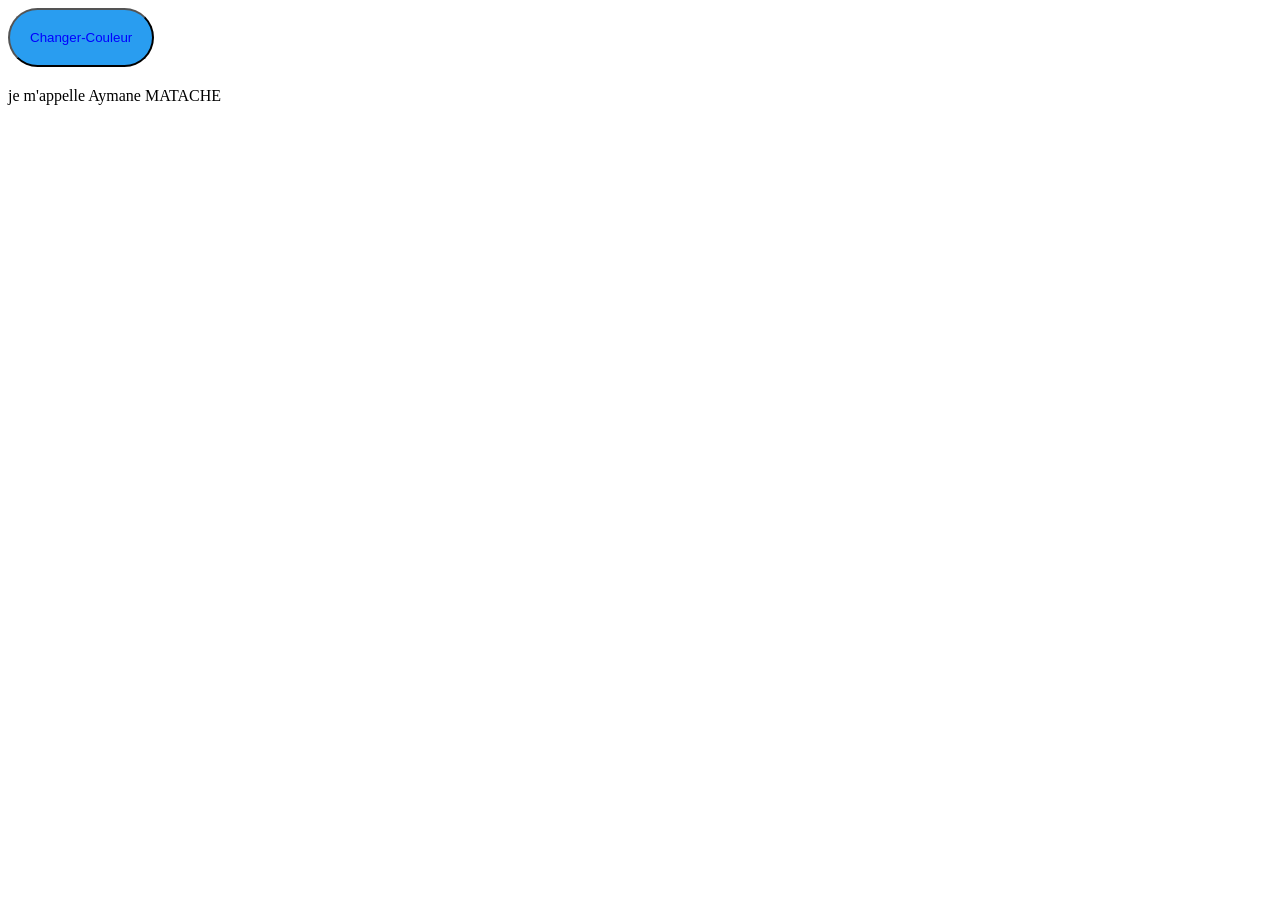
<file: Exercice1/index.html>
<!DOCTYPE html>
<html lang="en">
<head>
    <meta charset="UTF-8">
    <meta name="viewport" content="width=device-width, initial-scale=1.0">
    <title>Document</title>
</head>
<body>
    <button id="button" onclick="changer()">Changer-Couleur</button>
    <div id="fond">
        je m'appelle Aymane MATACHE
    </div>
    <script src="monscript.js"></script>
</body>
</html>
</file>
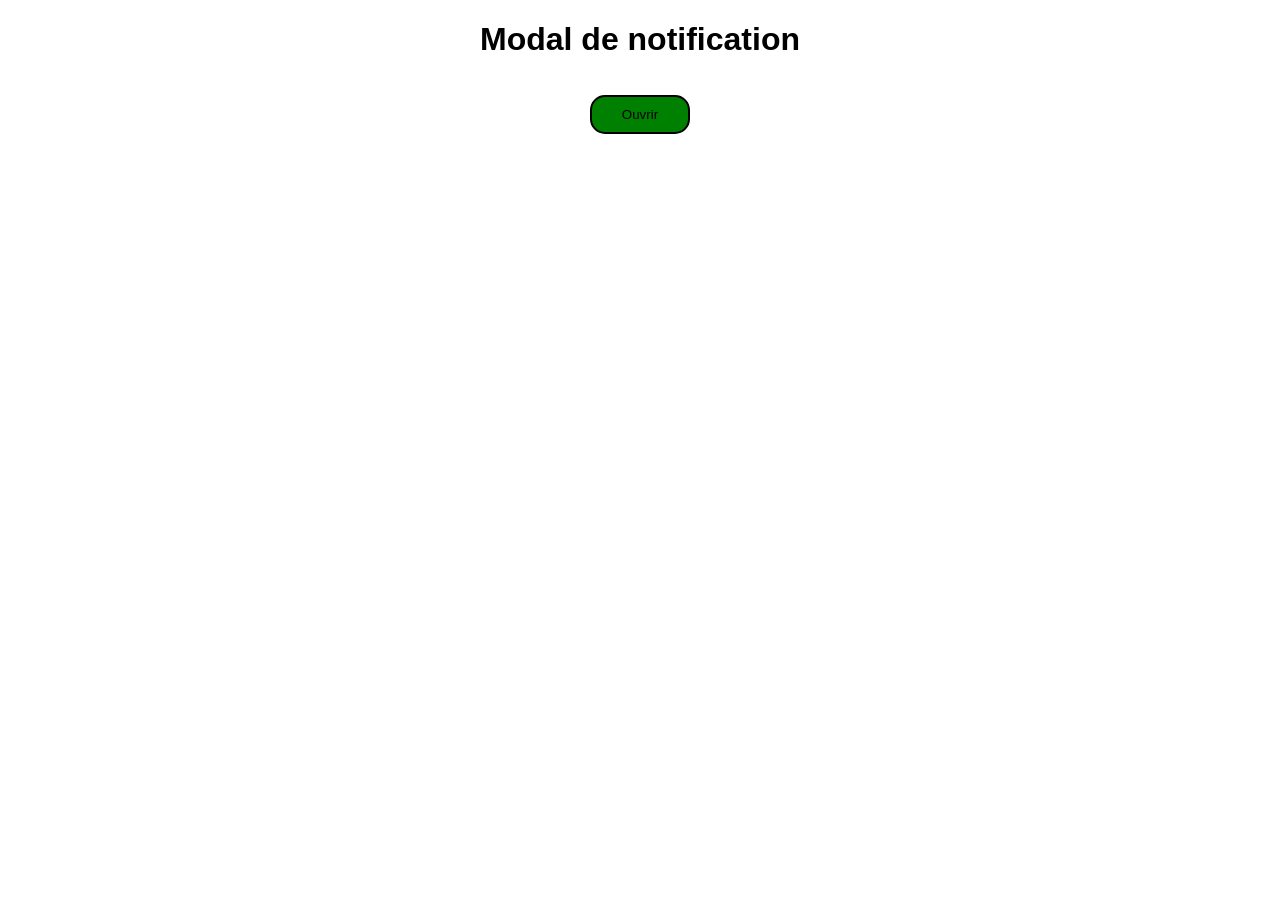
<file: Exercice10/index.html>
<!DOCTYPE html>
<html lang="en">
<head>
    <meta charset="UTF-8">
    <meta name="viewport" content="width=device-width, initial-scale=1.0">
    <title>Document</title>
    <link rel="stylesheet" href="monstyle.css">
</head>
<body>
    <div class="container">
        <h1> Modal de notification </h1>
        <button id="OpenBtn" >Ouvrir</button>
    </div>
    <div id="notification">
        <h2>Notification</h2>
        <p>Ceci est un message de notification important !</p>
        <button id="CloseBtn">Fermer</button>
    </div>    
    <script src="monscript.js"></script>
</body>
</html>
</file>
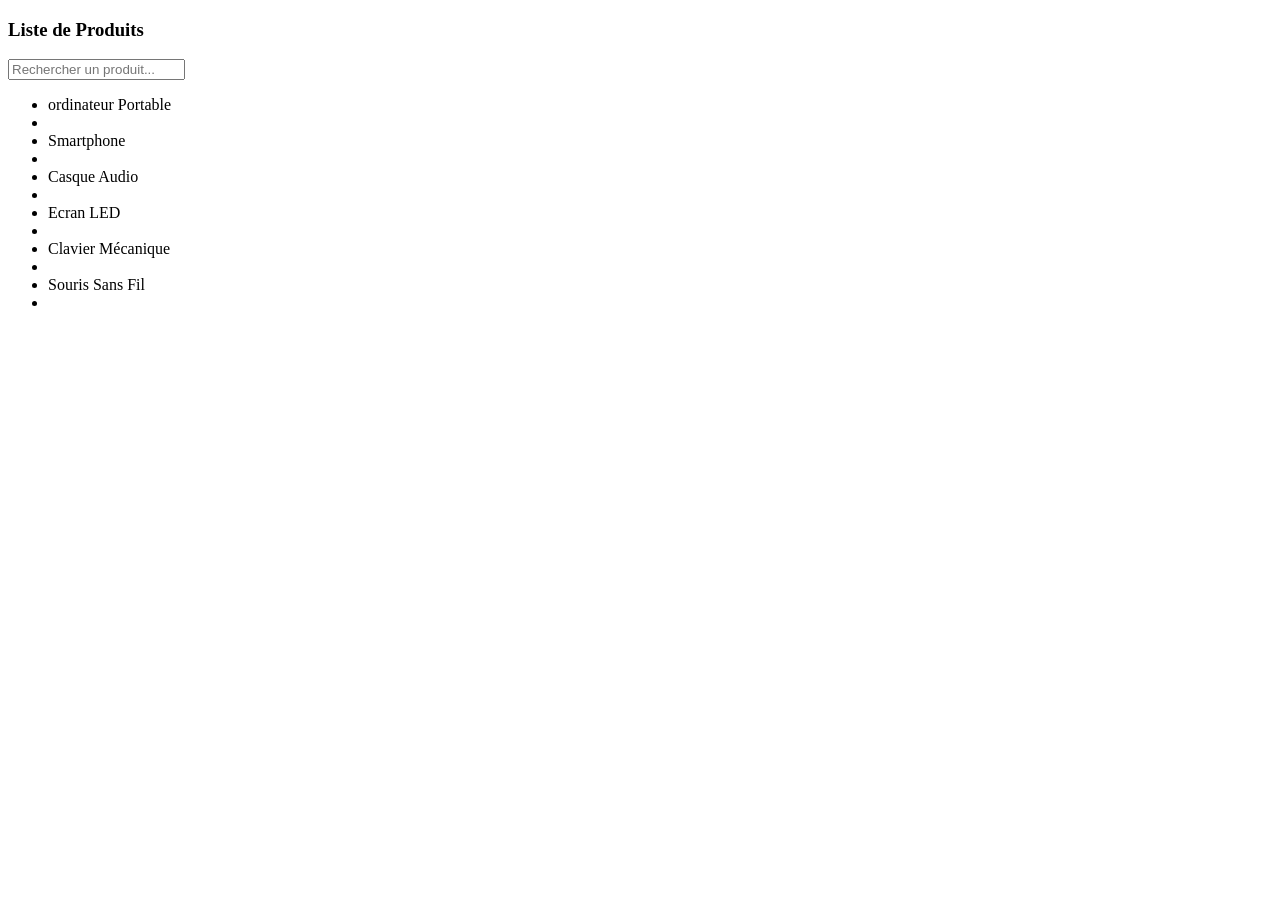
<file: Exercice11/index.html>
<!DOCTYPE html>
<html lang="en">
<head>
    <meta charset="UTF-8">
    <meta name="viewport" content="width=device-width, initial-scale=1.0">
    <title>Document</title>
</head>
<body>
    <h3>Liste de Produits</h3>
    <input type="text" id="searchInput" placeholder="Rechercher un produit...">
    <ul id="productList">
        <!--les  produits seront injectés ici par JS  -->
    </ul>
    <script src="monscript.js"></script>
</body>
</html>
</file>
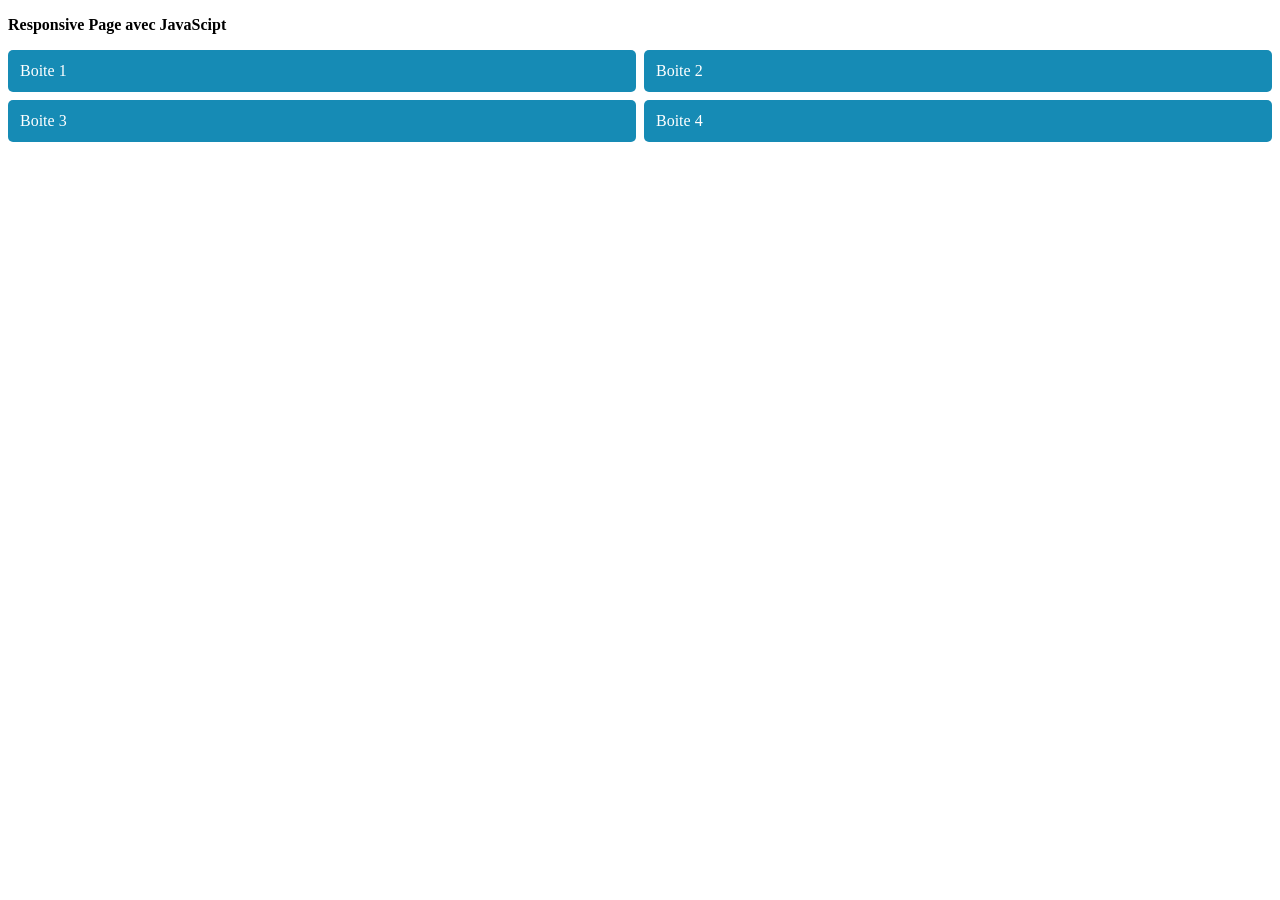
<file: Exercice12/index.html>
<!DOCTYPE html>
<html lang="en">
<head>
    <meta charset="UTF-8">
    <meta name="viewport" content="width=device-width, initial-scale=1.0">
    <title>Document</title>
    <link rel="stylesheet" href="monstyle.css">
</head>
<body>
    <h3>Responsive Page avec JavaScipt</h3>

    <div id="container">
        <div class="box">Boite 1</div>
        <div class="box">Boite 2</div>
        <div class="box">Boite 3</div>
        <div class="box">Boite 4</div>
    </div>
    <script src="monscript.js"></script>
</body>
</html>
</file>
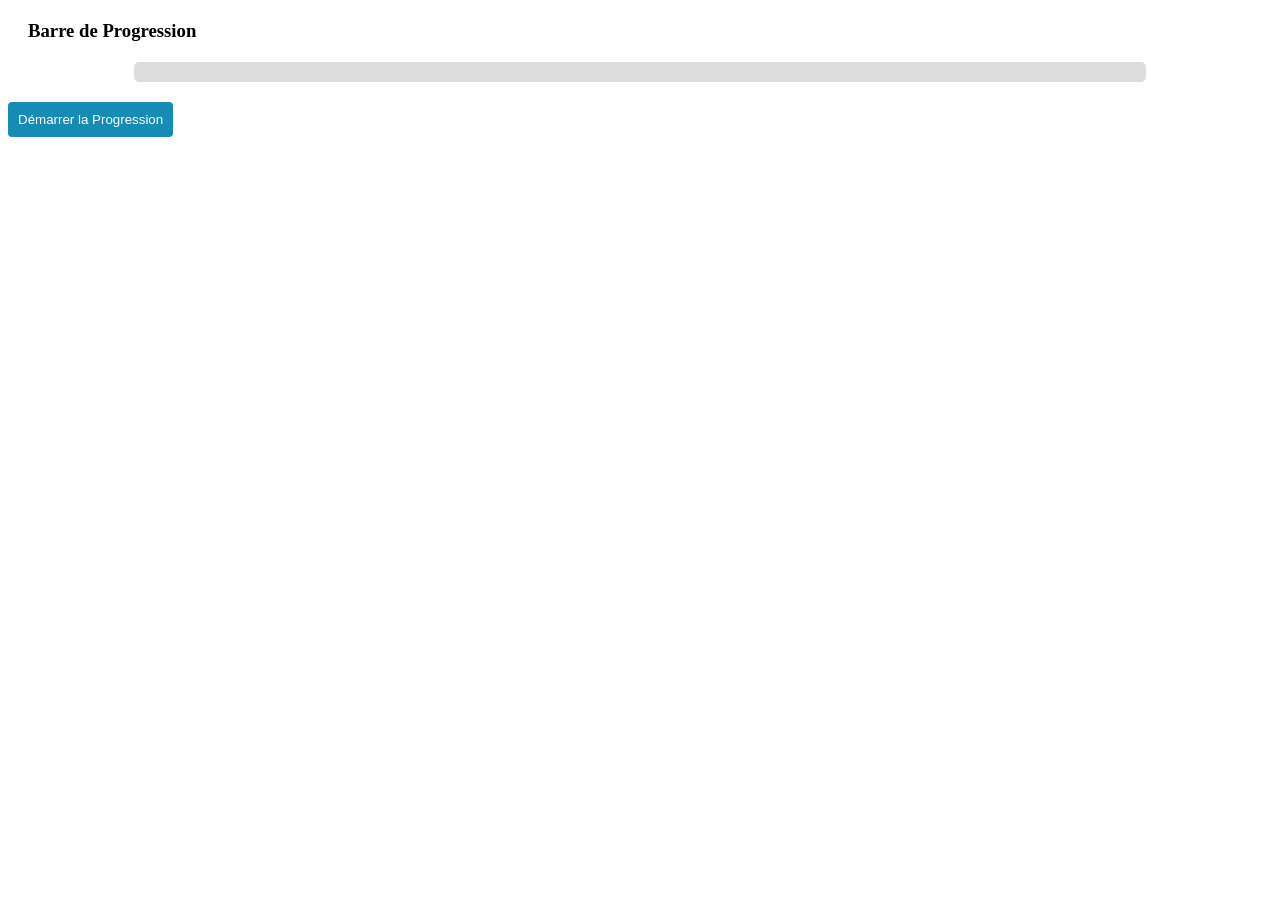
<file: Exercice13/index.html>
<!DOCTYPE html>
<html lang="en">
<head>
    <meta charset="UTF-8">
    <meta name="viewport" content="width=device-width, initial-scale=1.0">
    <title>Document</title>
    <link rel="stylesheet" href="monstyle.css">
</head>
<body>
    <h3>Barre de Progression</h3>
    <div class="progress-container">
        <div id="progress-bar"></div>
    </div>
    <button onclick="demarrerProgression()">Démarrer la Progression</button>
    <script src="monscript.js"></script>
</body>
</html>
</file>
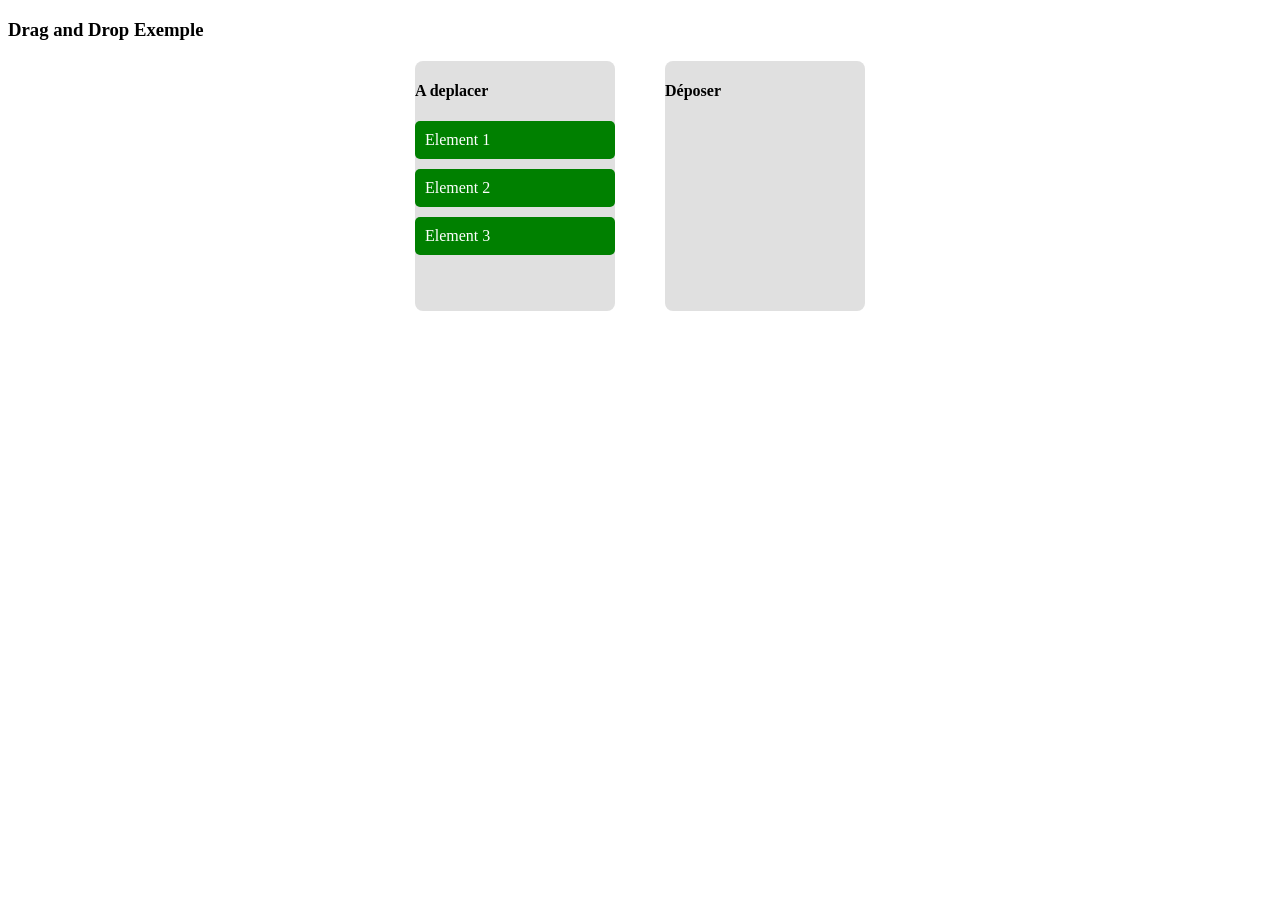
<file: Exercice14/index.html>
<!DOCTYPE html>
<html lang="en">
<head>
    <meta charset="UTF-8">
    <meta name="viewport" content="width=device-width, initial-scale=1.0">
    <title>Document</title>
    <link rel="stylesheet" href="monstyle.css">
</head>
<body>
    <h3>Drag and Drop Exemple </h3>
    <div class="container">
        <div class="box" id="source" ondragover="allowDrop(event)" ondrop="drop(event)"><!--ondragover glisser par souris et ondrop relache-->
            <h4>A deplacer</h4>
            <div class="item" id="item1" draggable="true" ondragstart="drag(event)">Element 1</div>
            <div class="item" id="item2" draggable="true" ondragstart="drag(event)">Element 2</div>
            <div class="item" id="item3" draggable="true" ondragstart="drag(event)">Element 3</div>
        </div>
        <div class="box target" id="target" ondragover="allowDrop(event)" ondrop="drop(event)">
            <h4>Déposer</h4>
        </div>
    </div>
    <script src="monscript.js"></script>
</body>
</html>
</file>
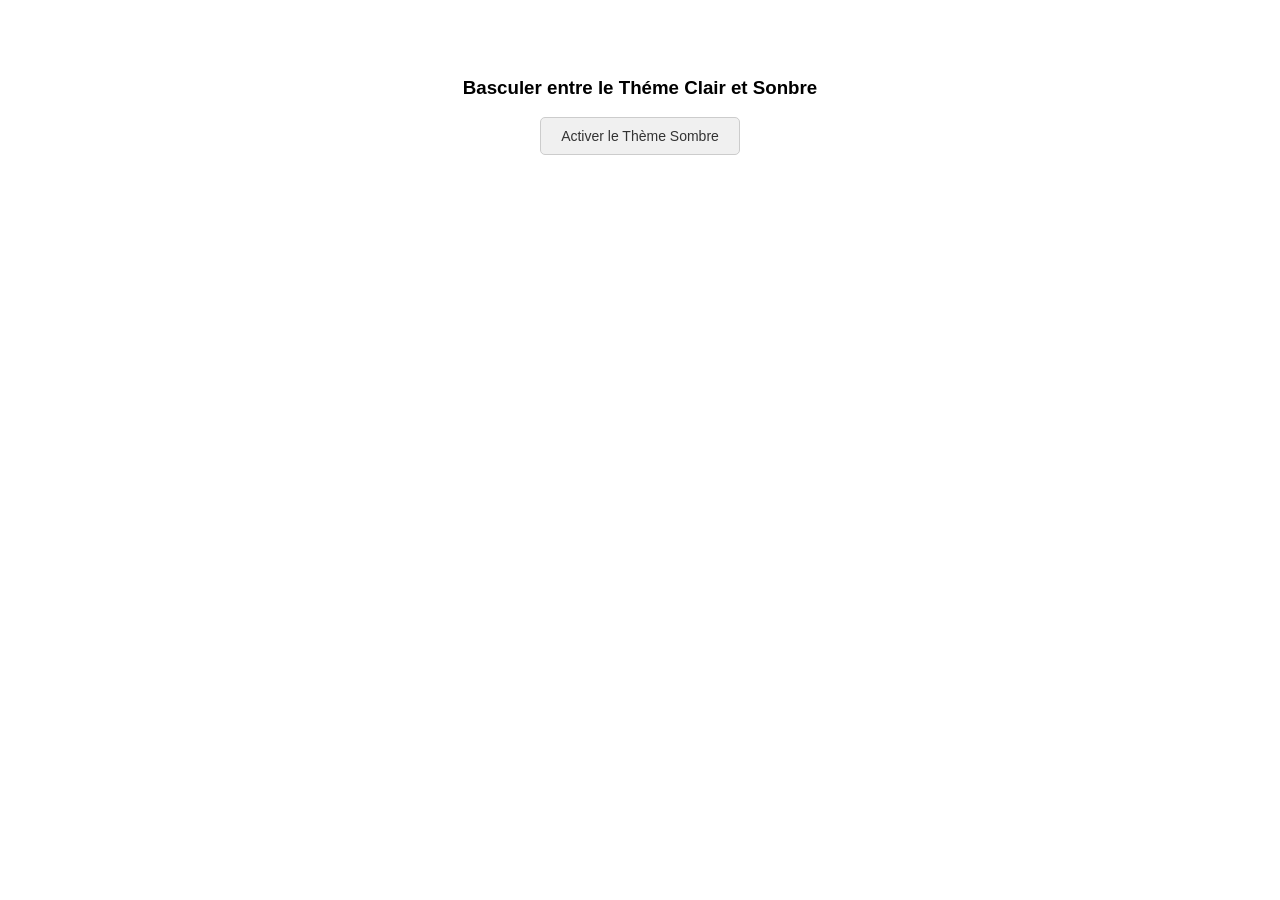
<file: Exercice15/index.html>
<!DOCTYPE html>
<html lang="en">
<head>
    <meta charset="UTF-8">
    <meta name="viewport" content="width=device-width, initial-scale=1.0">
    <title>Document</title>
    <link rel="stylesheet" href="monstyle.css">
</head>
<body>
    <h3>Basculer entre le Théme Clair et Sonbre</h3>
    <button id="theme-toggle">Activer la theme sombre</button>
    <script src="monscript.js"></script>
</body>
</html>
</file>
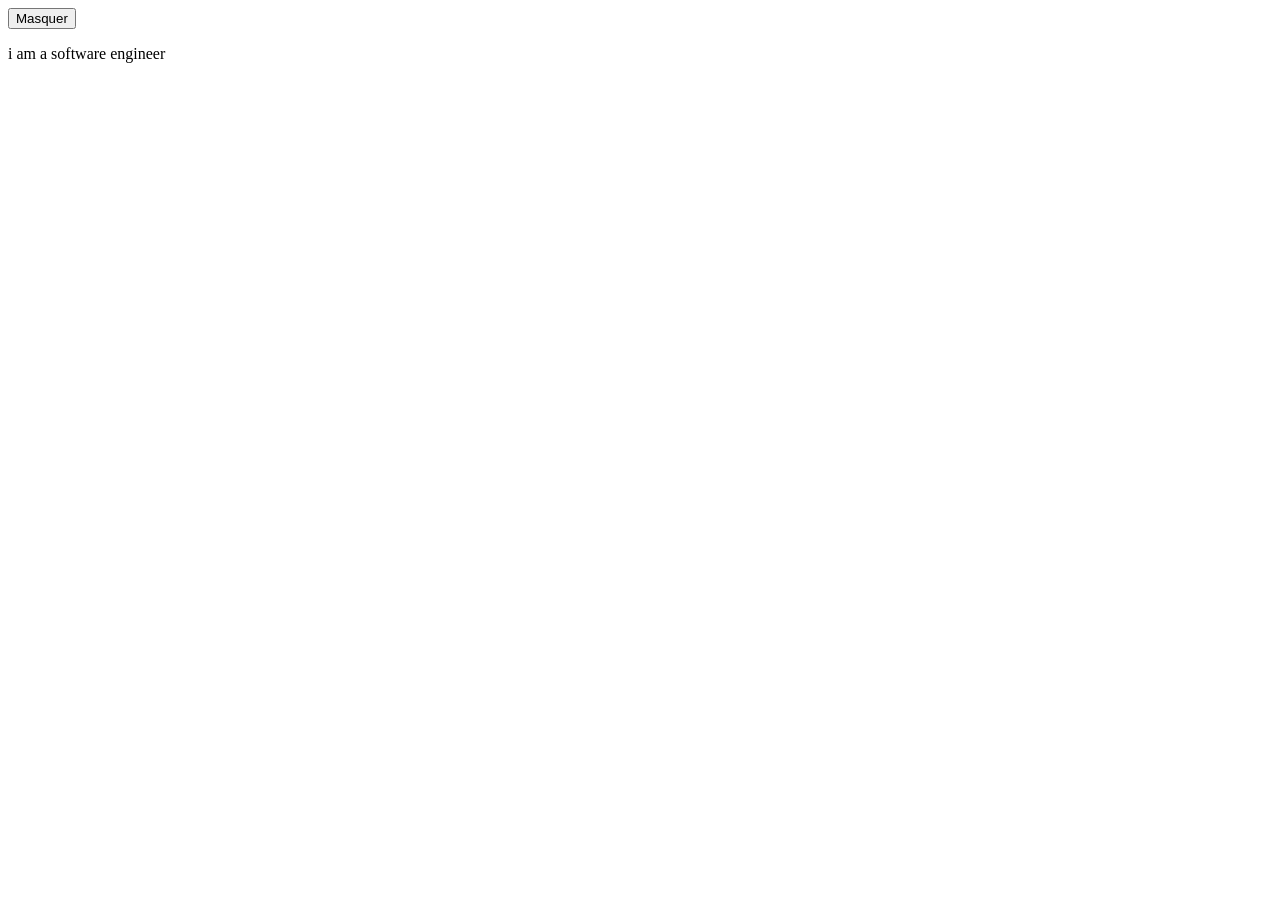
<file: Exercice2/index.html>
<!DOCTYPE html>
<html lang="en">
<head>
    <meta charset="UTF-8">
    <meta name="viewport" content="width=device-width, initial-scale=1.0">
    <title>Document</title>
</head>
<body>
    <button id="button" onclick="Masquer()">Masquer</button>
    <p id="paragraphe">i am a software engineer</p>
    <script src="monscript.js"></script>
</body>
</html>
</file>
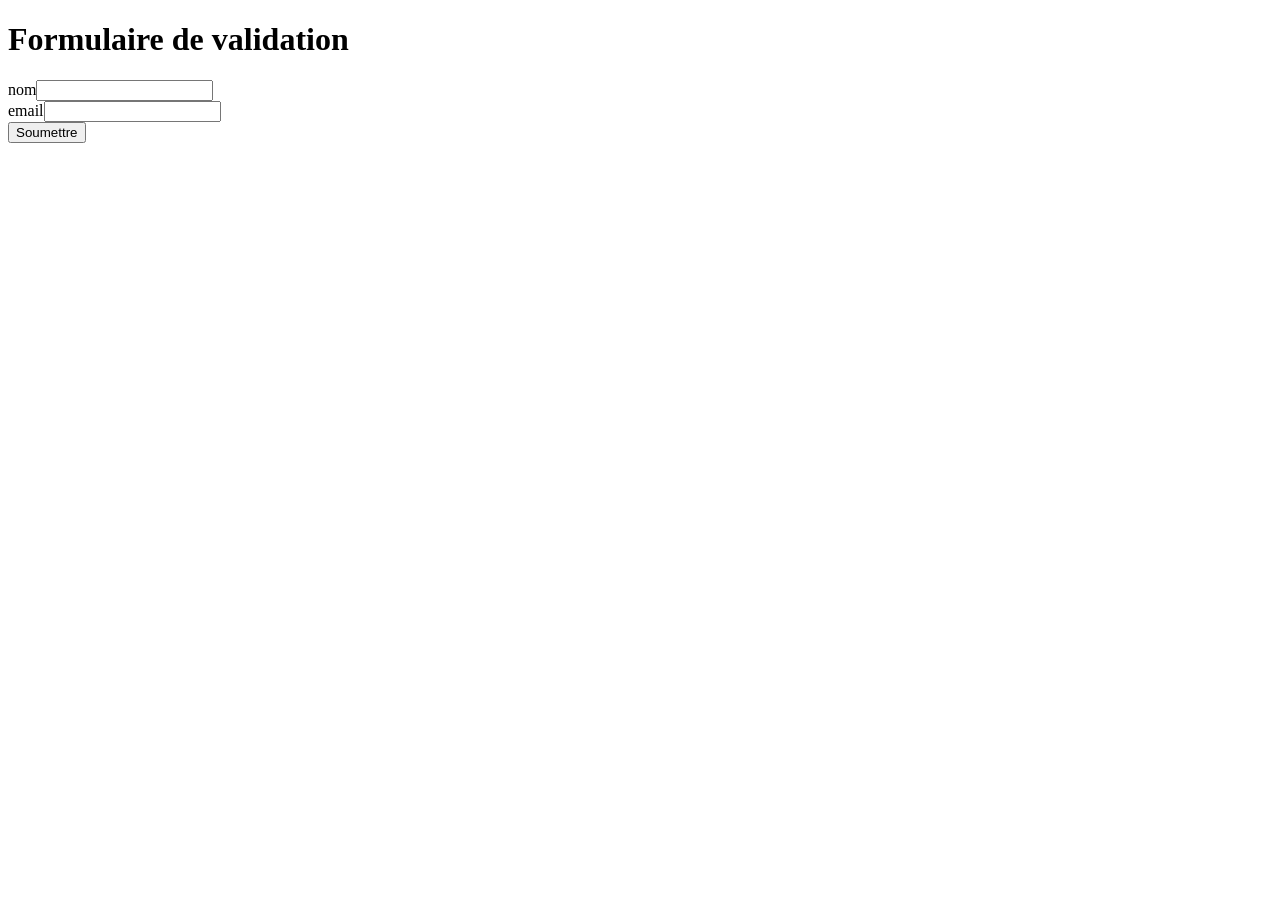
<file: Exercice3/index.html>
<!DOCTYPE html>
<html lang="en">
<head>
    <meta charset="UTF-8">
    <meta name="viewport" content="width=device-width, initial-scale=1.0">
    <title>Document</title>
</head>
<body>
    <form id="form">
        <h1>Formulaire de validation</h1>
        <label >nom<input type="text" id="nom"></label><br>
        <label >email<input type="text" id="email"></label><br>
        <button  type ="button" class="button" onclick="valider()">Soumettre</button>
        <!-- type =button ->la button ne recharge la page auto -->
        <p id="p1"></p>
    </form>
    <script src="monscript.js"></script>
</body>
</html>
</file>
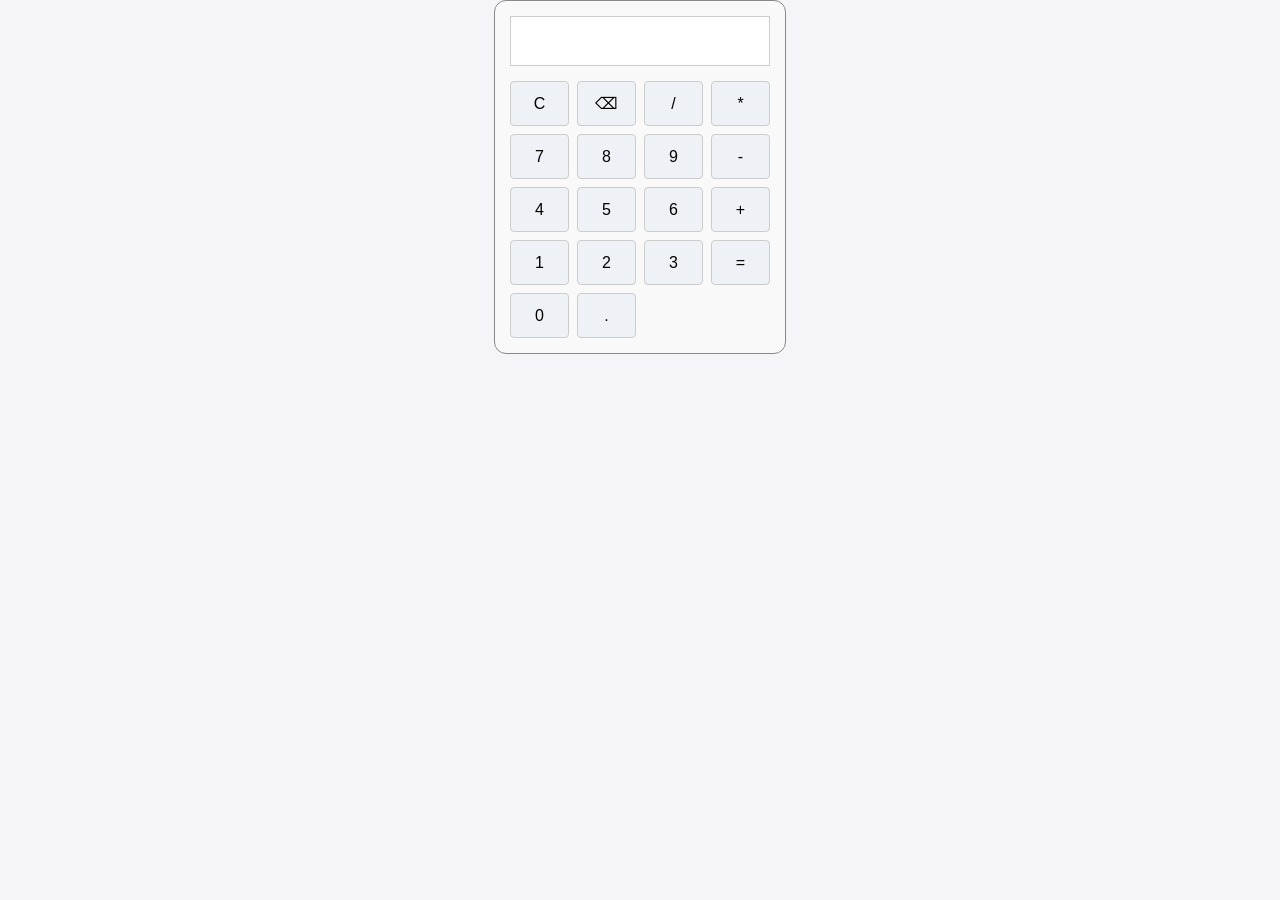
<file: Exercice4/index.html>
<!DOCTYPE html>
<html lang="en">
<head>
    <meta charset="UTF-8">
    <meta name="viewport" content="width=device-width, initial-scale=1.0">
    <title>Document</title>
    <link rel="stylesheet" href="monstyle.css">
</head>
<body>
    <div class="calculator">
        <input id="display" readonly></input>
        <div class="keys">
            <button onclick="clearDisplay()">C</button>
            <button onclick="deleteLast()">⌫</button>
            <button onclick="appendToDisplay('/')">/</button>
            <button onclick="appendToDisplay('*')">*</button>
            <button onclick="appendToDisplay('7')">7</button>
            <button onclick="appendToDisplay('8')">8</button>
            <button onclick="appendToDisplay('9')">9</button>
            <button onclick="appendToDisplay('-')">-</button>
            <button onclick="appendToDisplay('4')">4</button>
            <button onclick="appendToDisplay('5')">5</button>
            <button onclick="appendToDisplay('6')">6</button>
             <button onclick="appendToDisplay('+')">+</button>
            <button onclick="appendToDisplay('1')">1</button>
            <button onclick="appendToDisplay('2')">2</button>
            <button onclick="appendToDisplay('3')">3</button>
            <button onclick="calculate()">=</button>
            <button onclick="appendToDisplay('0')">0</button>
            <button onclick="appendToDisplay('.')">.</button>
            
            
            
        </div>
    </div>
    <script src="monscript.js"></script>
</body>
</html>
</file>
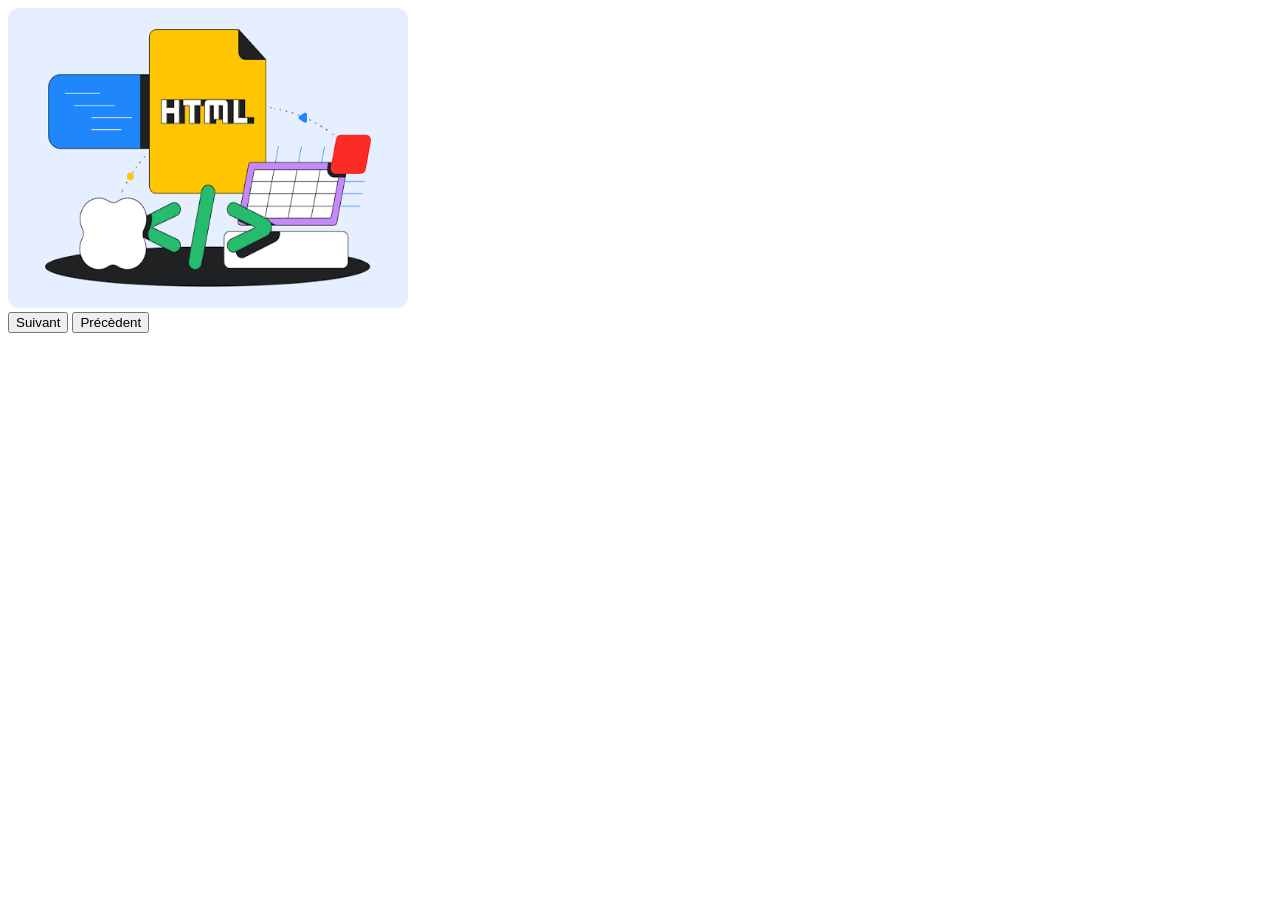
<file: Exercice5/index.html>
<!DOCTYPE html>
<html lang="en">
<head>
    <meta charset="UTF-8">
    <meta name="viewport" content="width=device-width, initial-scale=1.0">
    <title>Document</title>
    <style>
        img{
            height: 300px;
            width:  400px;
        }
    </style>
</head>
<body>
    <img src="image1.png"><br>
    <button id="suivant" onclick="suivant()">Suivant</button>
    <button id="precedent" onclick="precedent()">Précèdent</button>
    <script src="monscript.js"></script>   
</body>
</html>
</file>
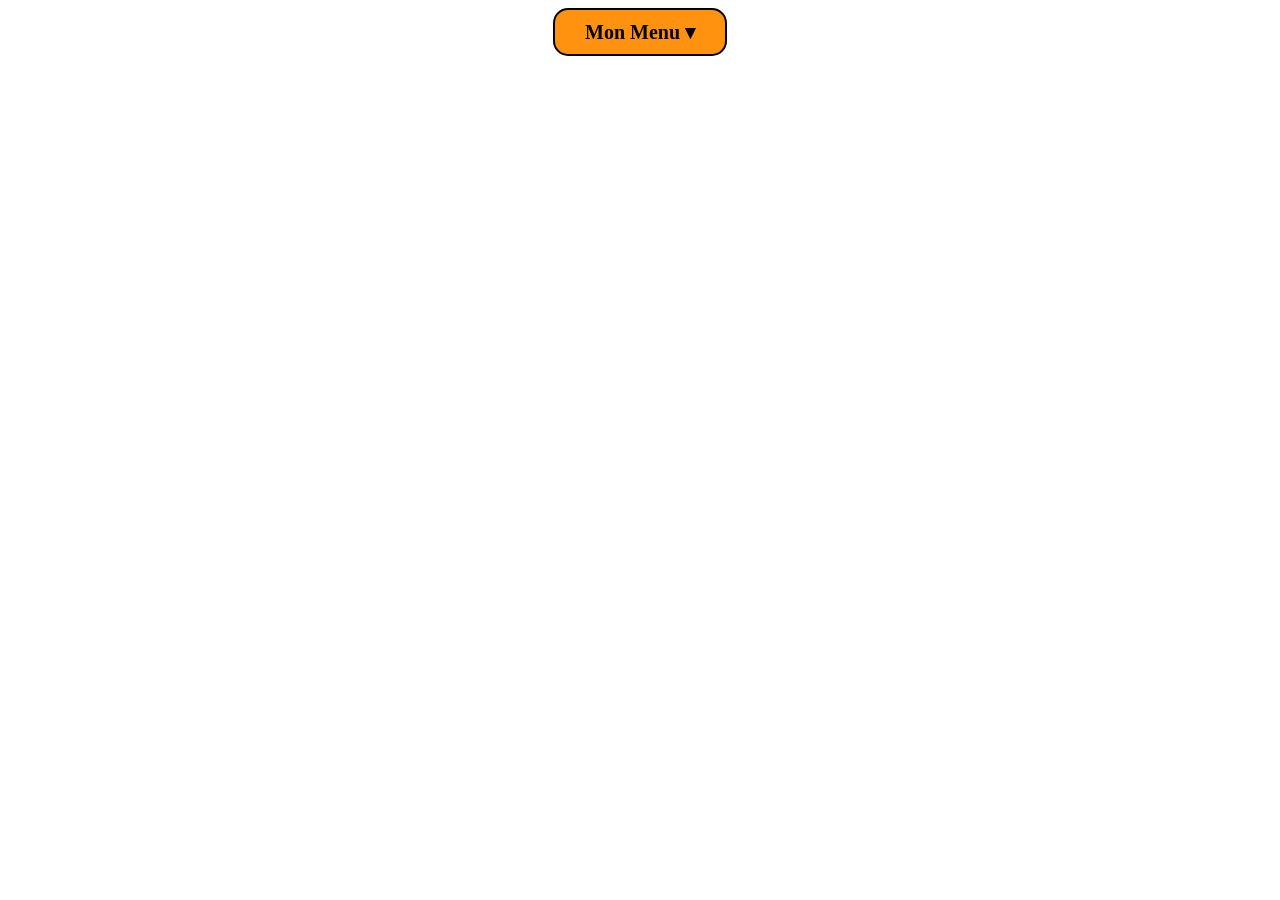
<file: Exercice6/index.html>
<!DOCTYPE html>
<html lang="en">
<head>
    <meta charset="UTF-8">
    <meta name="viewport" content="width=device-width, initial-scale=1.0">
    <title>Document</title>
    <link rel="stylesheet" href="monstyle.css">
</head>
<body>
    <div class="menu">
    <p onclick="ouvrir()">Mon Menu ▾</p>
        <ul id="menu-content" class="menu-content">
            <li>Option 1</li>
            <li>Option 2</li>
            <li>Option 3</li>
            <li>Option 4</li>
            <li>Option 5</li>
            <li>Option 6</li>
            <li>Option 7</li>
            <li>Option 8</li>
            <li>Option 9</li>
            <li>Option 10</li>
        </ul>
    </div>
    <script src="monscript.js"></script>
</body>
</html>
</file>
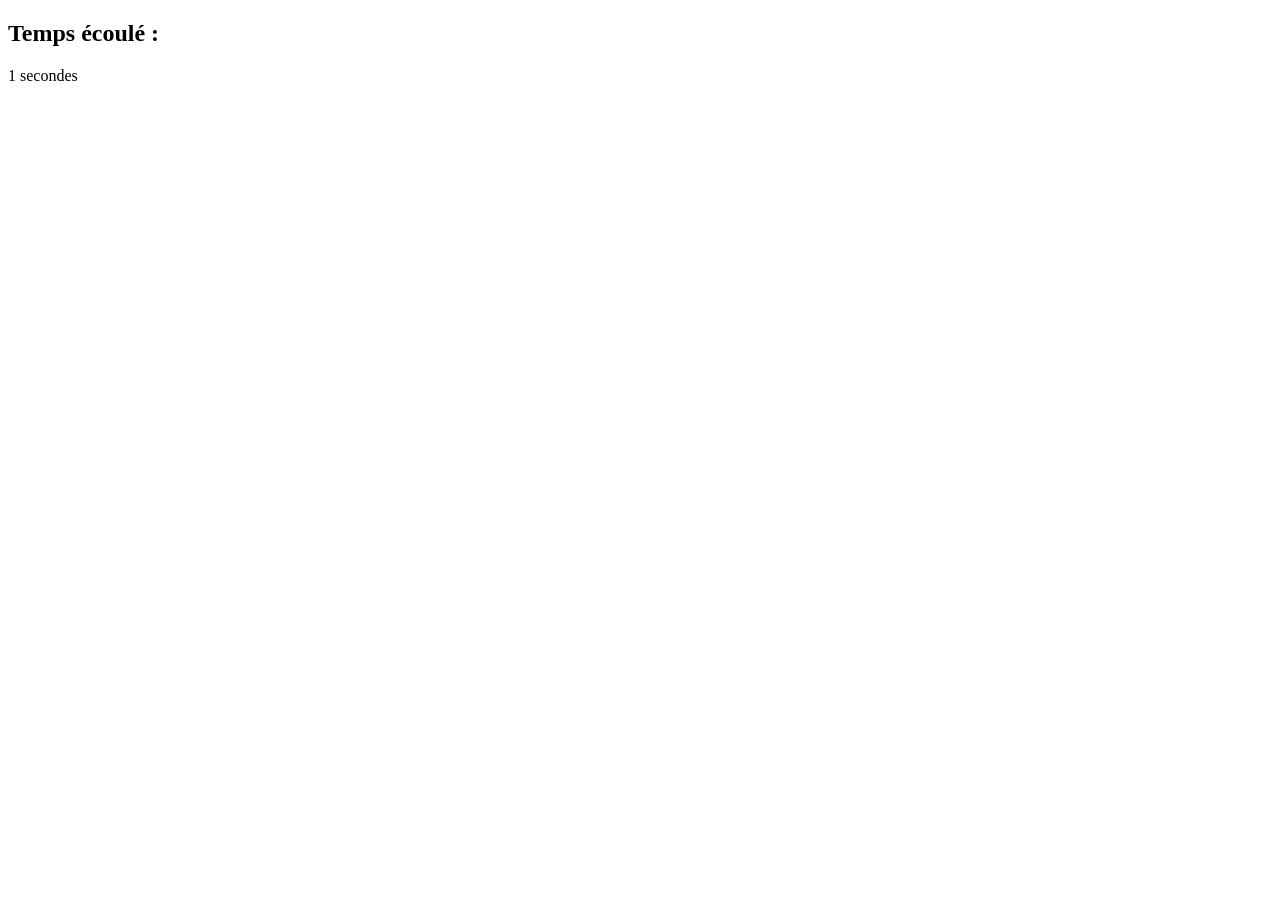
<file: Exercice7/index.html>
<!DOCTYPE html>
<html lang="en">
<head>
    <meta charset="UTF-8">
    <meta name="viewport" content="width=device-width, initial-scale=1.0">
    <title>Document</title>
</head>
<body>
    <h2>Temps écoulé :</h2>
    <p><span id="timer">0</span> secondes</p>
    <script src="monscript.js"></script>
</body>
</html>
</file>
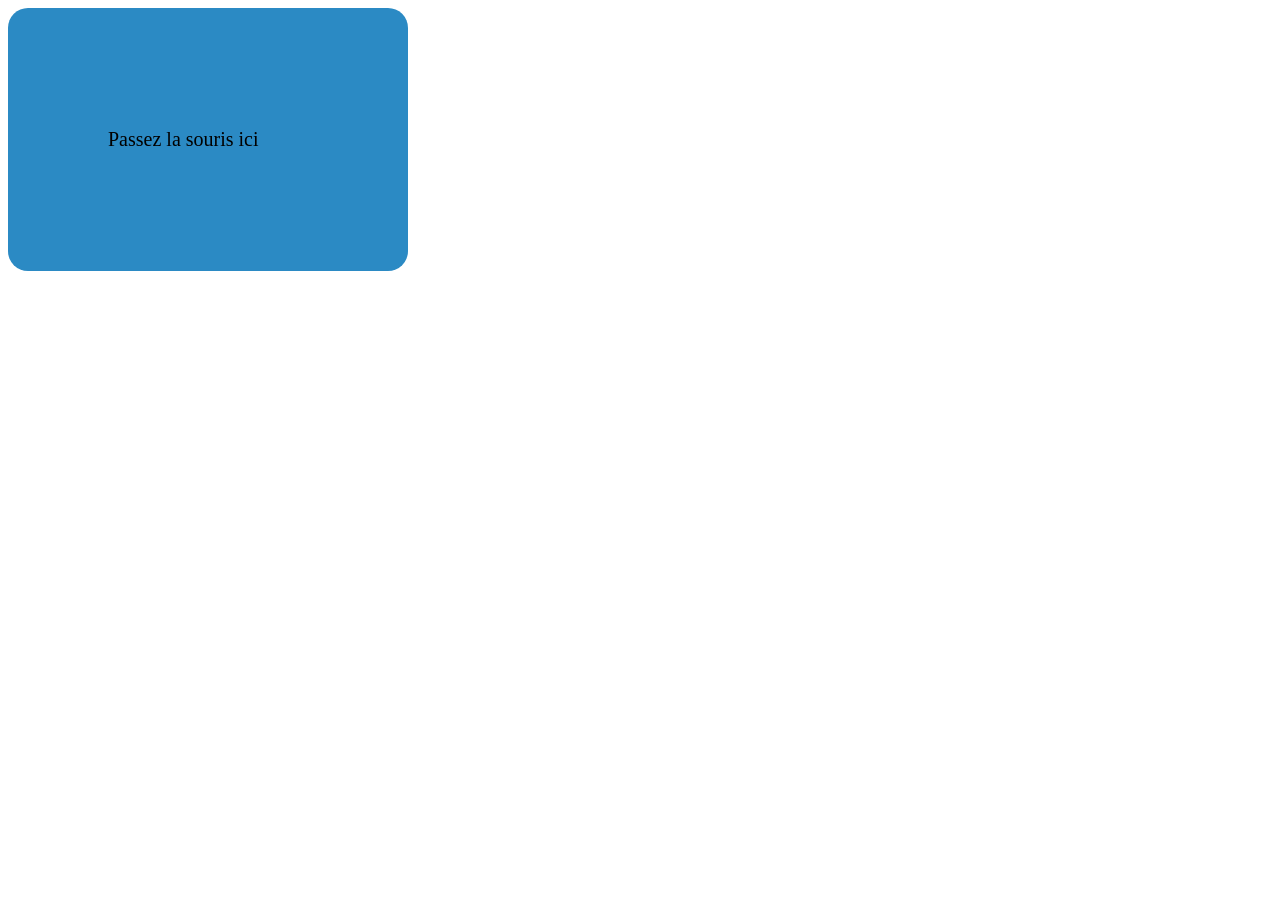
<file: Exercice8/index.html>
<!DOCTYPE html>
<html lang="en">
<head>
    <meta charset="UTF-8">
    <meta name="viewport" content="width=device-width, initial-scale=1.0">
    <title>Document</title>
    <link rel="stylesheet" href="monstyle.css">
</head>
<body>
    <div class="div1" id="div">
        <p>Passez la souris ici</p>
    </div>
    <script src="monscript.js"></script>
</body>
</html>
</file>
<file: Exercice10/monstyle.css>
body{
    font-family: Arial, sans-serif;
    display: flex;
    flex-direction: column;
    justify-content: center;
    align-items: center;
    margin: 0;
}
.container{
    display: flex;
    flex-direction: column;
    align-items: center;
    gap: 15px;
}
h2{
    margin-top: 0;
    color: brown;
}
#notification{
    display: none;
    border: 2px solid black;
    border-radius: 15px;
    padding: 20px;
    margin-top: 50px;
}
#notification.active{
    display: flex;
    flex-direction: column;
}
#OpenBtn{
    border: 2px solid black;
    border-radius: 15px;
    background-color: green;
    width: 100px;
    padding: 10px ;
    margin: auto;
}
#CloseBtn{
    border: 2px solid black;
    border-radius: 15px;
    background-color: rgb(244, 9, 9);
    width: 100px;
    padding: 10px;
    margin: auto;
}
</file>
<file: Exercice12/monstyle.css>
h3{
    font-size: 16px;
}
#container{
    display: grid;
    grid-template-columns:repeat(2,1fr);
    gap:8px;
}
.box{
    background-color: #168bb5;
    color: white;
    padding: 12px;
    border-radius: 5px;
    cursor: pointer;
}
</file>
<file: Exercice13/monstyle.css>
h3{
    margin: 20px;
}
.progress-container{
    width: 80%;
    height: 20px;
    background-color: #ddd;
    margin: 20px auto;
    border-radius: 5px;
    overflow: hidden;
}
#progress-bar{
    width: 0%;
    height: 100%;
    background-color: green;
    border-radius: 4px;
}
button{
    background-color:#168bb5 ;
    color: white;
    cursor: pointer;
    border: none;
    border-radius: 4px;
    padding: 10px;
}
</file>
<file: Exercice14/monstyle.css>
.container{
    display: flex;
    justify-content: center;
    gap: 50px;
    margin-top: 20px;
}
.box{
    width: 200px;
    min-height: 250px;
    background-color: #e0e0e0;
    border-radius: 8px;
    box-sizing: border-box;
}
.box-target{
    border: 2px dashed #999;
    background-color: #f9f9f9;
}
.item{
    background-color: green;
    color: white;
    padding: 10px;
    margin: 10px 0;
    border-radius: 5px;
    cursor:grab;
}
.item:active{
    cursor: grabbing;
}
</file>
<file: Exercice15/monstyle.css>
/* Style du thème clair par défaut */
body {
    background-color: #ffffff;
    color: #000000;
    font-family: Arial, sans-serif;
    text-align: center;
    padding: 50px;
    transition: background-color 0.3s, color 0.3s;
}

/* Style du thème sombre */
body.dark-theme {
    background-color: #121212;
    color: #ffffff;
}

/* Style du bouton */
button {
    padding: 10px 20px;
    font-size: 14px;
    cursor: pointer;
    border: 1px solid #ccc;
    border-radius: 5px;
    background-color: #f0f0f0;
    color: #333;
}

/* Style du bouton en mode sombre */
body.dark-theme button {
    background-color: #ffffff;
    color: #000000;
    border: none;
}
</file>
<file: Exercice4/monstyle.css>
body{
    display:flex;
    justify-content: center;
    align-items: center;
    background-color: #f4f4f9;
    margin: 0;
    font-family:arail, sans serif;
}
.calculator{
    width: 260px;
    background-color: #f9f9f9;
    border: 1.5px solid #888;
    border-radius: 12px;
    padding: 15px;
}
#display{
    width:100%;
    height: 50px;
    background-color: #fff;
    border:1px solid #ccc;
    font-size: 20px;
    text-align: right;
    padding: 10px;
    box-sizing: border-box;
    margin-bottom: 15px;
}
.keys{
    display: grid;
    grid-template-columns: repeat(4,1fr);
    gap:8px;
}
button{
    height:45px;
    background-color: #eef1f5;
    border:1px solid #ccc;
    border-radius: 4px;
    font-size: 16px;

}
</file>
<file: Exercice6/monstyle.css>
.menu p{
    cursor: pointer;
    font-size: 20px ;
    font-family: 'roboto';
    font-weight: bold;
    border: 2px solid black;
    border-radius: 15px;
    width: 150px;
    padding: 10px;
    background-color: #ff930f;
    text-align: center;
    margin:  0 auto;
}
.menu-content{
    display:none;
    border: 2px solid #ff930f;
    border-radius: 15px;
    max-width: 200px;
    margin: 10px auto 0 auto;
    
}.menu-content.open{
    display:block;
}
</file>
<file: Exercice8/monstyle.css>
.div1{
    cursor: pointer;
    font-size: 20px ;
    border-radius: 20px;
    padding: 100px;
    width: 200px;
    background-color: #2B8AC4;
}
.div2{
    cursor: pointer;
    font-size: 20px ;
    border-radius: 20px;
    padding: 100px;
    width: 200px;
    background-color: #D94D37;
}
</file>
